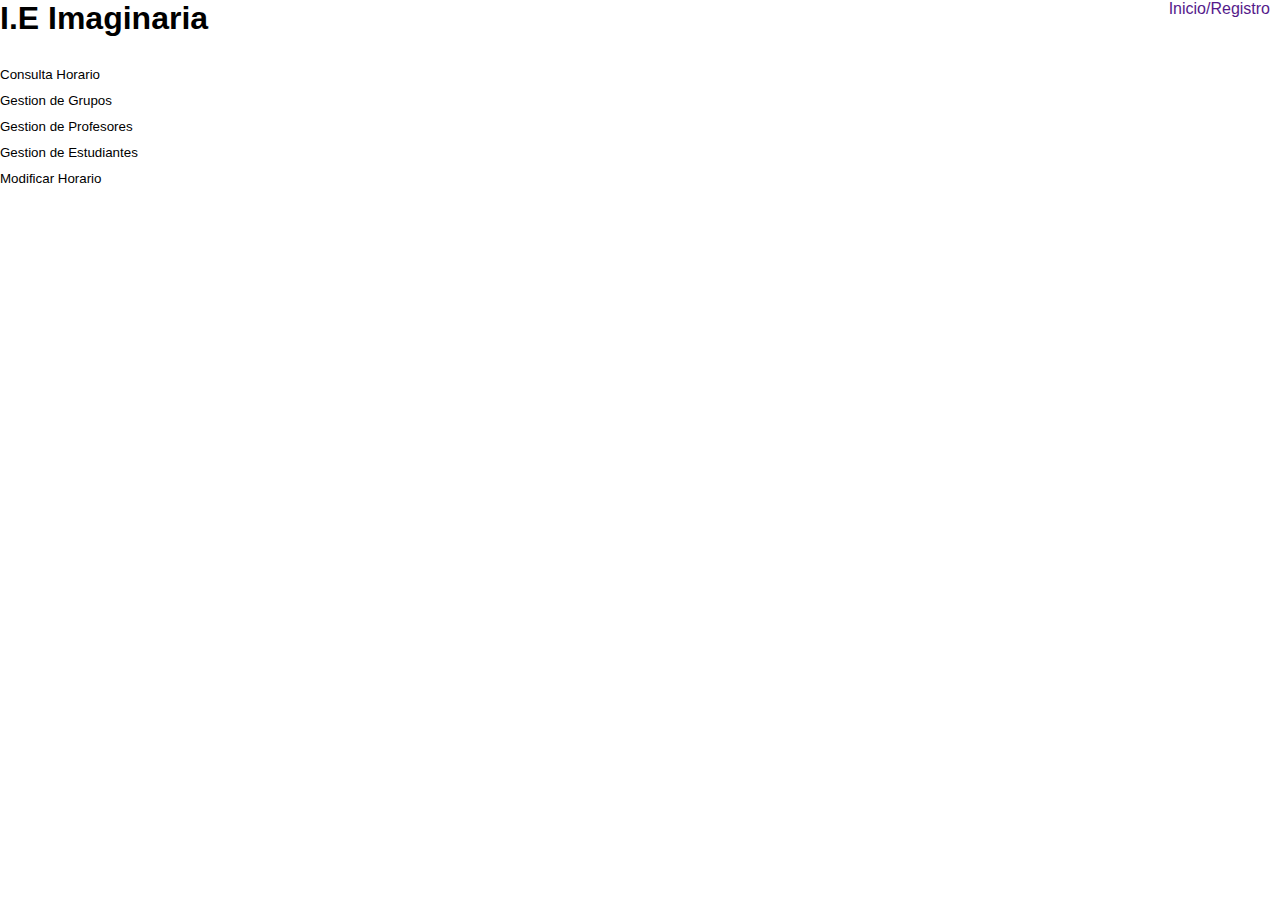
<file: inicio/home.html>
<!DOCTYPE html>
<html lang="en">
<head>
    <meta charset="UTF-8">
    <meta name="viewport" content="width=device-width, initial-scale=1.0">
    <link rel="stylesheet" href="home.css">
    <title>Document</title>
</head>
<body>
    <nav>
        <div class="contIMG">
            <H1>I.E Imaginaria</H1> 
        </div>
        <div class="contList">
            <a href=""><li>Inicio/</li></a>
            <a href=""><li>Registro</li></a>   
        </div>
    </nav>
    <aside>
        <ul>
            <button id="consultaH">Consulta Horario</button>
            <button id="gestionG">Gestion de Grupos</button>
            <button id="gestionP">Gestion de Profesores</button>
            <button id="gestionE">Gestion de Estudiantes</button>
            <button id="modificarH">Modificar Horario</button>
        </ul>
    </aside>

    <section id="consultaHorario" style="display: none;">
        <select name="" id="">
            <option value="">Profesor 1</option>
            <option value="">Profesor 2</option>
            <option value="">Profesor 3</option>
        </select>
        <select name="" id="">
            <option value="">Grado1</option>
            <option value="">Grado2</option>
            <option value="">Grado3</option>
        </select>
        <button type="submit">Enviar</button>
    </section>

    <section id="gestionGrupos" style="display: none;">
        <button id="agregarH">Agregar nuevo grupo</button>
        <table id="tabla">
            <thead>
                <tr>
                    <th>ID</th>
                    <th>Grado</th>
                    <th>Grupo</th>
                    <th>Jornada</th>
                    <th>Nro de Estudiantes</th>
                    <th>Acciones</th>
                </tr>
            </thead>
            <tbody id="cuerpoTabla">
                <tr>
                    <td>1</td>
                    <td>5°</td>
                    <td>A</td>
                    <td>Mañana</td>
                    <td>30</td>
                    <td><button>Editar</button> <button>Eliminar</button></td>
                </tr>
                <tr>
                    <td>2</td>
                    <td>6°</td>
                    <td>B</td>
                    <td>Tarde</td>
                    <td>28</td>
                    <td><button class="editar">Editar</button> <button class="eliminar">Eliminar</button></td>
                </tr>
                <!-- Puedes agregar más filas aquí -->
            </tbody>
            <button class="Confirm">Confirmar</button>
        </table>
        <dialog class="formAgregarH">
                <div>
                    <label for="">ID</label>
                    <input type="text" id="id">
                </div>
                <div>
                    <label for="">Grado</label>
                    <input type="text" id="grado">
                </div>
                <div>
                    <label for="">Grupo</label>
                    <input type="text" id="grupo">
                </div>
                <div>
                    <label for="">Jornada</label>
                    <input type="text" id="jornada">
                </div>
                <div>
                    <label for="">Nro de Estudiante</label>
                    <input type="text" id="nestudiante">
                </div>
                <button id="cerrarvtn">Cerrar</button>
        </dialog>
    </section>

    <section id="gestionProfes" style="display: none;">
        <button id="agregarProfe">Agregar Profesor</button>
        <table id="tablaProfe">
            <thead>
                <tr>
                    <th>ID</th>
                    <th>Nombre</th>
                    <th>Apellido</th>
                    <th>Asignatura</th>
                    <th>Horario</th>
                    <th>Acciones</th>
                </tr>
            </thead>
            <tbody id="cuerpoTabla">
            </tbody>
            <button class="Confirm">Confirmar</button>
        </table>
        <dialog class="formAgregarP">
                <div>
                    <label for="">ID</label>
                    <input type="text" id="idProfe">
                </div>
                <div>
                    <label for="">Nombre</label>
                    <input type="text" id="nombreProfe">
                </div>
                <div>
                    <label for="">Apellido</label>
                    <input type="text" id="apellidoProfe">
                </div>
                <div>
                    <label for="">Asignatura</label>
                    <input type="text" id="Asignatura">
                </div>
                <div>
                    <label for="">Aula</label>
                    <input type="text" id="AulaProfe">
                </div>
                <button id="cerrarProfe">Cerrar</button>
        </dialog>
    </section>

    <script src="./home.js">
    </script>
</body>
</html>
</file>
<file: inicio/home.css>
*{
    margin: 0;
    padding: 0;
    font-family: sans-serif;
}

html{
    height: 100%;
    width: 100%;
}

body{
    height: 100%;
    width: 100%;
}

aside{
    margin-top: 20px;
    float: left;
    display: flex;
    max-width: 200px;
}

ul button{
    margin-top: 10px;
    text-decoration: none;
    list-style: none;
    background-color: transparent;
    border: none;
    cursor: pointer;
}

nav{
    display: flex;
    justify-content: space-between;
}

.contList{
    display: flex;
    justify-content: space-between;
    flex-direction: row;
    margin-right: 10px;
}

a{
    text-decoration: none;
}

li{
    list-style: none;
}

/*estilos tabla*/

table {
            border-collapse: collapse;
            margin: 20px 0;
            background-color: #fff;
            box-shadow: 0 2px 3px rgba(0, 0, 0, 0.1);
        }

        th, td {
            padding: 12px;
            text-align: left;
            border-bottom: 1px solid #ddd;
        }

        th {
            background-color: #4CAF50;
            color: white;
        }

        tr:hover {
            background-color: #f1f1f1;
        }

        td button{
            padding: 8px 12px;
            margin: 0 5px;
            border: none;
            border-radius: 4px;
            color: white;
            background-color: #4CAF50;
            cursor: pointer;
            transition: background-color 0.3s ease;
        }

        td button:hover {
            background-color: #45a049;
        }

        td button:active {
            background-color: #3e8e41;
        }
</file>
